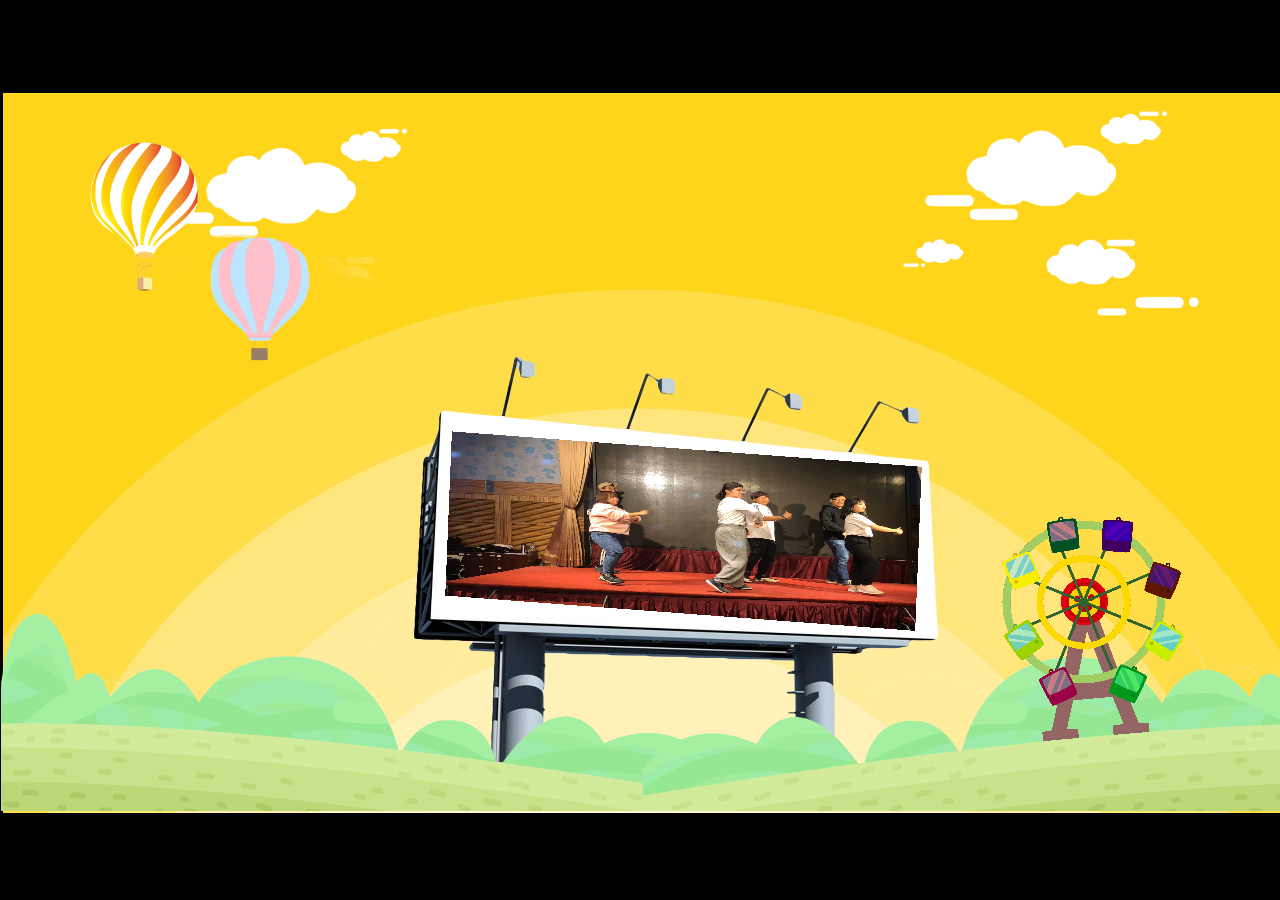
<file: HF/index.html>
<!DOCTYPE html>
<html>
<head>
  <meta charset="utf-8">

  <title>HomeFriends</title>

  <!--http://www.html5rocks.com/en/mobile/mobifying/-->
  <meta name="viewport"
        content="width=device-width,user-scalable=no,initial-scale=1, minimum-scale=1,maximum-scale=1"/>

  <!--https://developer.apple.com/library/safari/documentation/AppleApplications/Reference/SafariHTMLRef/Articles/MetaTags.html-->
  <meta name="apple-mobile-web-app-capable" content="yes">
  <meta name="apple-mobile-web-app-status-bar-style" content="black-translucent">
  <meta name="format-detection" content="telephone=no">

  <!-- force webkit on 360 -->
  <meta name="renderer" content="webkit"/>
  <meta name="force-rendering" content="webkit"/>
  <!-- force edge on IE -->
  <meta http-equiv="X-UA-Compatible" content="IE=edge,chrome=1"/>
  <meta name="msapplication-tap-highlight" content="no">

  <!-- force full screen on some browser -->
  <meta name="full-screen" content="yes"/>
  <meta name="x5-fullscreen" content="true"/>
  <meta name="360-fullscreen" content="true"/>
  
  <!-- force screen orientation on some browser -->
  <meta name="screen-orientation" content="portrait"/>
  <meta name="x5-orientation" content="portrait">

  <!--fix fireball/issues/3568 -->
  <!--<meta name="browsermode" content="application">-->
  <meta name="x5-page-mode" content="app">

  <!--<link rel="apple-touch-icon" href=".png" />-->
  <!--<link rel="apple-touch-icon-precomposed" href=".png" />-->

  <link rel="stylesheet" type="text/css" href="style-mobile.6e9cd.css"/>
  <link rel="icon" href="favicon.8de18.ico"/>
</head>
<body>
  <canvas id="GameCanvas" oncontextmenu="event.preventDefault()" tabindex="0"></canvas>
  <div id="splash">
    <div class="progress-bar stripes">
      <span style="width: 0%"></span>
    </div>
  </div>

<script src="src/settings.10be7.js" charset="utf-8"></script>

<script src="main.81ef9.js" charset="utf-8"></script>

<script type="text/javascript">
(function () {
    // open web debugger console
    if (typeof VConsole !== 'undefined') {
        window.vConsole = new VConsole();
    }

    var debug = window._CCSettings.debug;
    var splash = document.getElementById('splash');
    splash.style.display = 'block';

    function loadScript (moduleName, cb) {
      function scriptLoaded () {
          document.body.removeChild(domScript);
          domScript.removeEventListener('load', scriptLoaded, false);
          cb && cb();
      };
      var domScript = document.createElement('script');
      domScript.async = true;
      domScript.src = moduleName;
      domScript.addEventListener('load', scriptLoaded, false);
      document.body.appendChild(domScript);
    }

    loadScript(debug ? 'cocos2d-js.js' : 'cocos2d-js-min.0eb30.js', function () {
      if (CC_PHYSICS_BUILTIN || CC_PHYSICS_CANNON) {
        loadScript(debug ? 'physics.js' : 'physics-min.b6620.js', window.boot);
      }
      else {
        window.boot();
      }
    });
})();
</script>
</body>
</html>
</file>
<file: HF/style-mobile.6e9cd.css>
html {
  -ms-touch-action: none;
}

body, canvas, div {
  display: block;
  outline: none;
  -webkit-tap-highlight-color: rgba(0, 0, 0, 0);

  user-select: none;
  -moz-user-select: none;
  -webkit-user-select: none;
  -ms-user-select: none;
  -khtml-user-select: none;
  -webkit-tap-highlight-color: rgba(0, 0, 0, 0);
}

/* Remove spin of input type number */
input::-webkit-outer-spin-button,
input::-webkit-inner-spin-button {
  /* display: none; <- Crashes Chrome on hover */
  -webkit-appearance: none;
  margin: 0; /* <-- Apparently some margin are still there even though it's hidden */
}

body {
  position: absolute;
  top: 0;
  left: 0;
  width: 100%;
  height: 100%;
  padding: 0;
  border: 0;
  margin: 0;

  cursor: default;
  color: #888;
  background-color: #333;

  text-align: center;
  font-family: Helvetica, Verdana, Arial, sans-serif;

  display: flex;
  flex-direction: column;
  
  /* fix bug: https://github.com/cocos-creator/2d-tasks/issues/791 */
  /* overflow cannot be applied in Cocos2dGameContainer, 
  otherwise child elements will be hidden when Cocos2dGameContainer rotated 90 deg */
  overflow: hidden;
}

#Cocos2dGameContainer {
  position: absolute;
  margin: 0;
  left: 0px;
  top: 0px;

  display: -webkit-box;
  -webkit-box-orient: horizontal;
  -webkit-box-align: center;
  -webkit-box-pack: center;
}

canvas {
  background-color: rgba(0, 0, 0, 0);
}

a:link, a:visited {
  color: #666;
}

a:active, a:hover {
  color: #666;
}

p.header {
  font-size: small;
}

p.footer {
  font-size: x-small;
}

#splash {
  position: absolute;
  top: 0;
  left: 0;
  width: 100%;
  height: 100%;
  background: #171717 url(./splash.85cfd.png) no-repeat center;
  background-size: 45%;
}

.progress-bar {
    position: absolute;
    left: 27.5%;
    top: 80%;
    height: 3px;
    padding: 2px;
    width: 45%;
    border-radius: 7px;
    box-shadow: 0 1px 5px #000 inset, 0 1px 0 #444;           
}

.progress-bar span {
    display: block;
    height: 100%;
    border-radius: 3px;
    transition: width .4s ease-in-out;
    background-color: #3dc5de;
}

.stripes span {
    background-size: 30px 30px;
    background-image: linear-gradient(135deg, rgba(255, 255, 255, .15) 25%, transparent 25%,
                        transparent 50%, rgba(255, 255, 255, .15) 50%, rgba(255, 255, 255, .15) 75%,
                        transparent 75%, transparent);            
    
    animation: animate-stripes 1s linear infinite;             
}

@keyframes animate-stripes {
    0% {background-position: 0 0;} 100% {background-position: 60px 0;}
}
</file>
